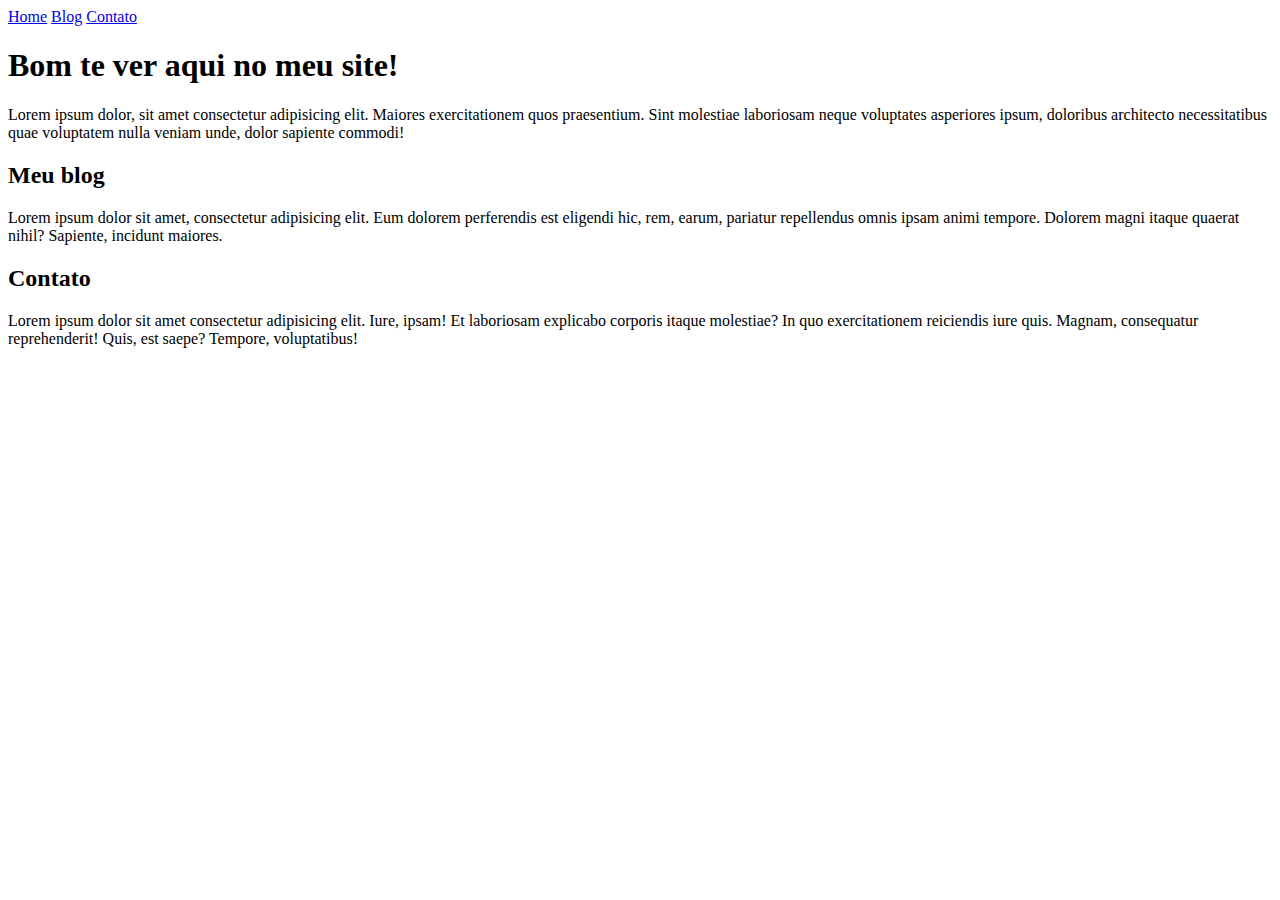
<file: index.html>
<!DOCTYPE html>
<html lang="pt-br">
<head>
    <meta charset="UTF-8">
    <meta name="viewport" content="device=width-device, initial-scale=1.0">
    <title>Site basico</title>
</head>
<body>
    <header>
        <nav>
            <a href="#home">Home</a>
            <a href="#blog">Blog</a>
            <a href="#contato">Contato</a>
        </nav>
    </header>
    <main>
        <section id="home">
            <h1>Bom te ver aqui no meu site!</h1>
            <p>
                Lorem ipsum dolor, sit amet consectetur adipisicing elit. Maiores exercitationem quos praesentium. Sint molestiae laboriosam neque voluptates asperiores ipsum, doloribus architecto necessitatibus quae voluptatem nulla veniam unde, dolor sapiente commodi!
            </p>
        </section>
        <section id="blog">
            <h2>Meu blog</h2>
            <p>
                Lorem ipsum dolor sit amet, consectetur adipisicing elit. Eum dolorem perferendis est eligendi hic, rem, earum, pariatur repellendus omnis ipsam animi tempore. Dolorem magni itaque quaerat nihil? Sapiente, incidunt maiores.
            </p>
        </section>
        <section id="contato">
            <h2>Contato</h2>
            <p>
                Lorem ipsum dolor sit amet consectetur adipisicing elit. Iure, ipsam! Et laboriosam explicabo corporis itaque molestiae? In quo exercitationem reiciendis iure quis. Magnam, consequatur reprehenderit! Quis, est saepe? Tempore, voluptatibus!
            </p>
        </section>
    </main>
</body>
</html>
</file>
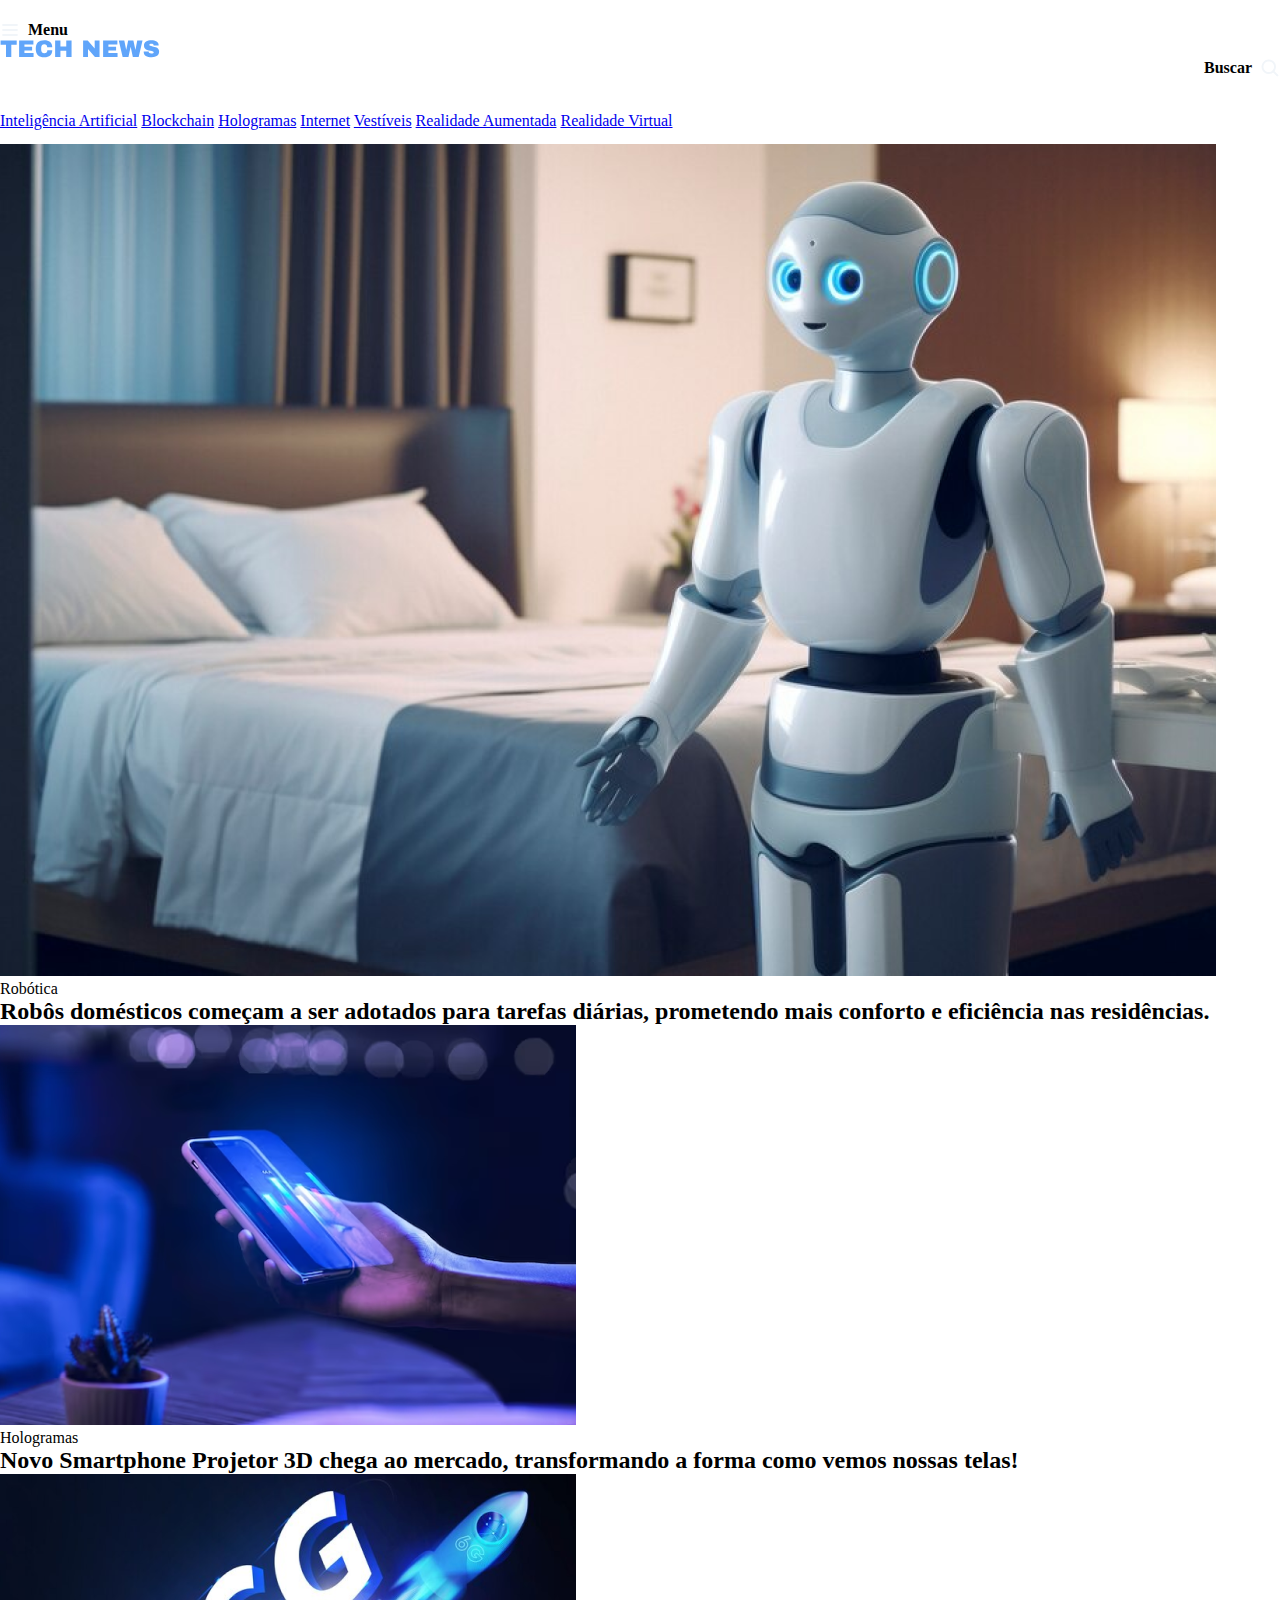
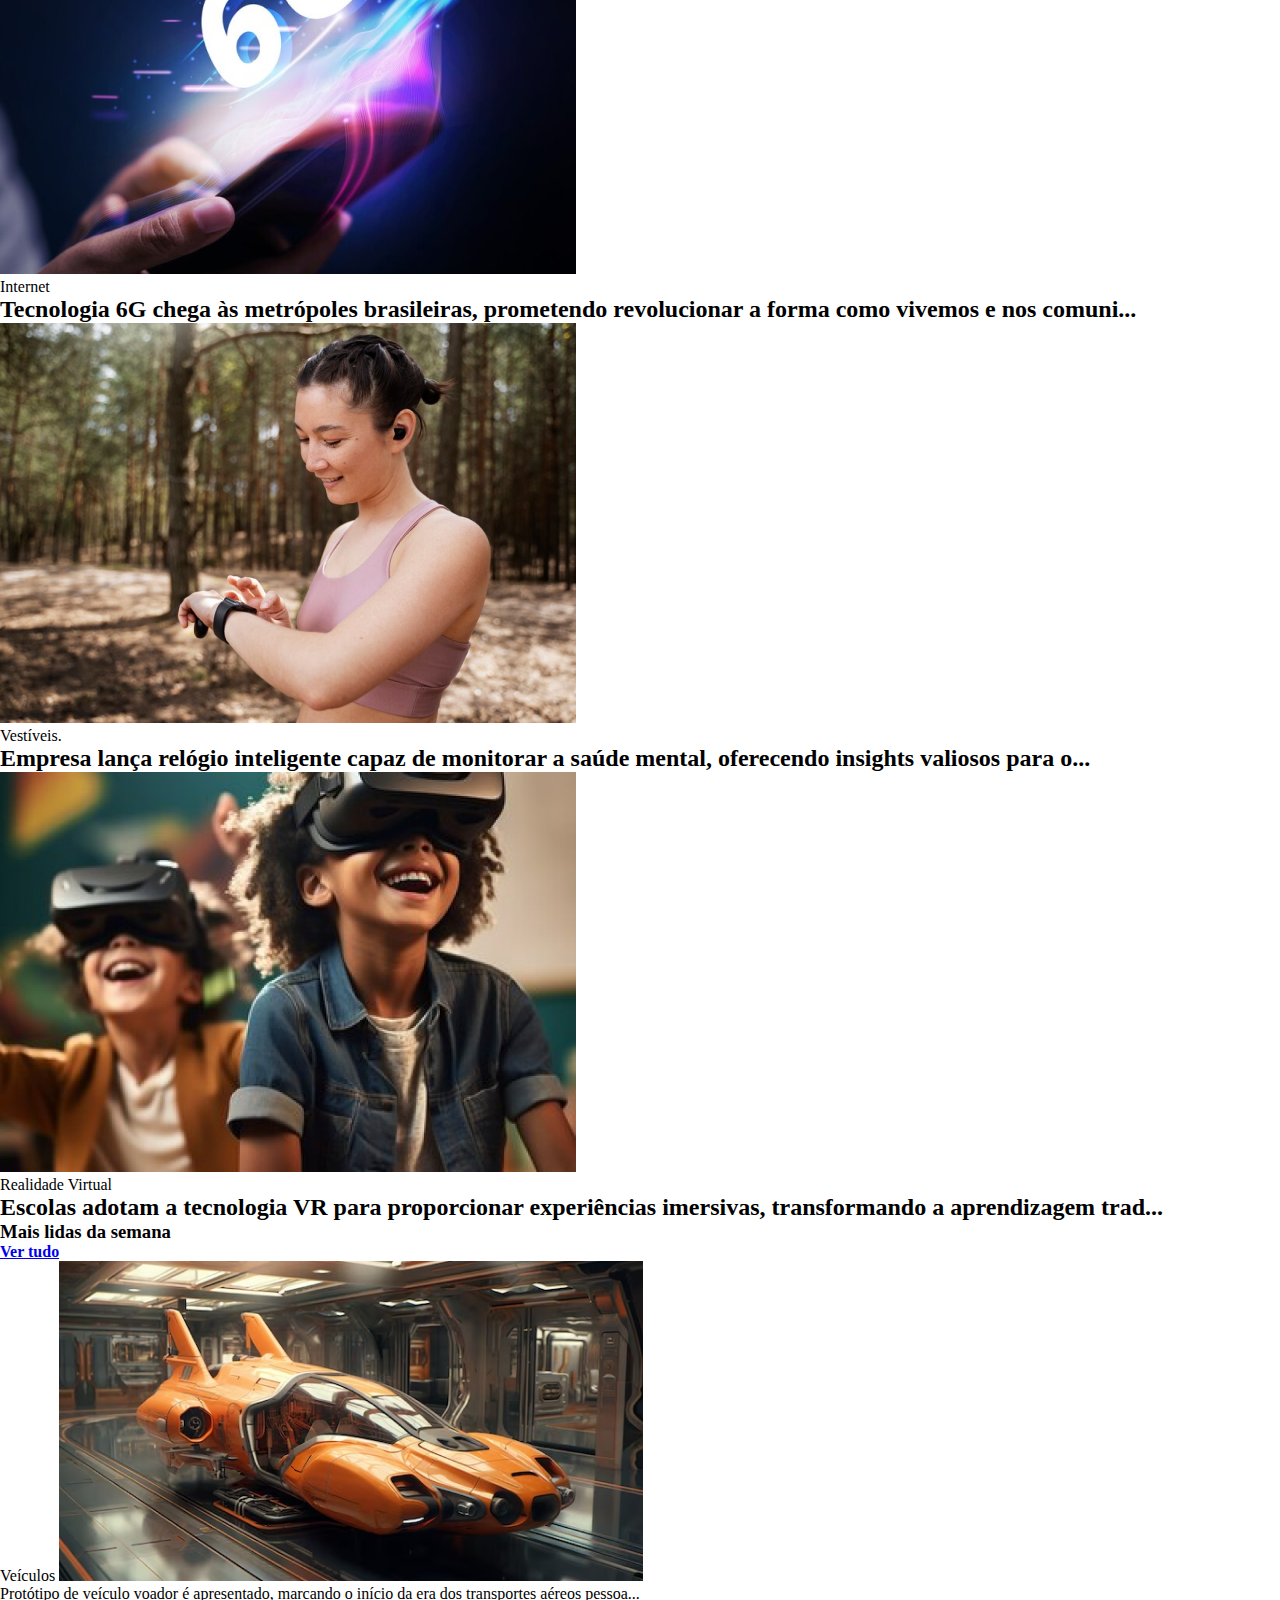
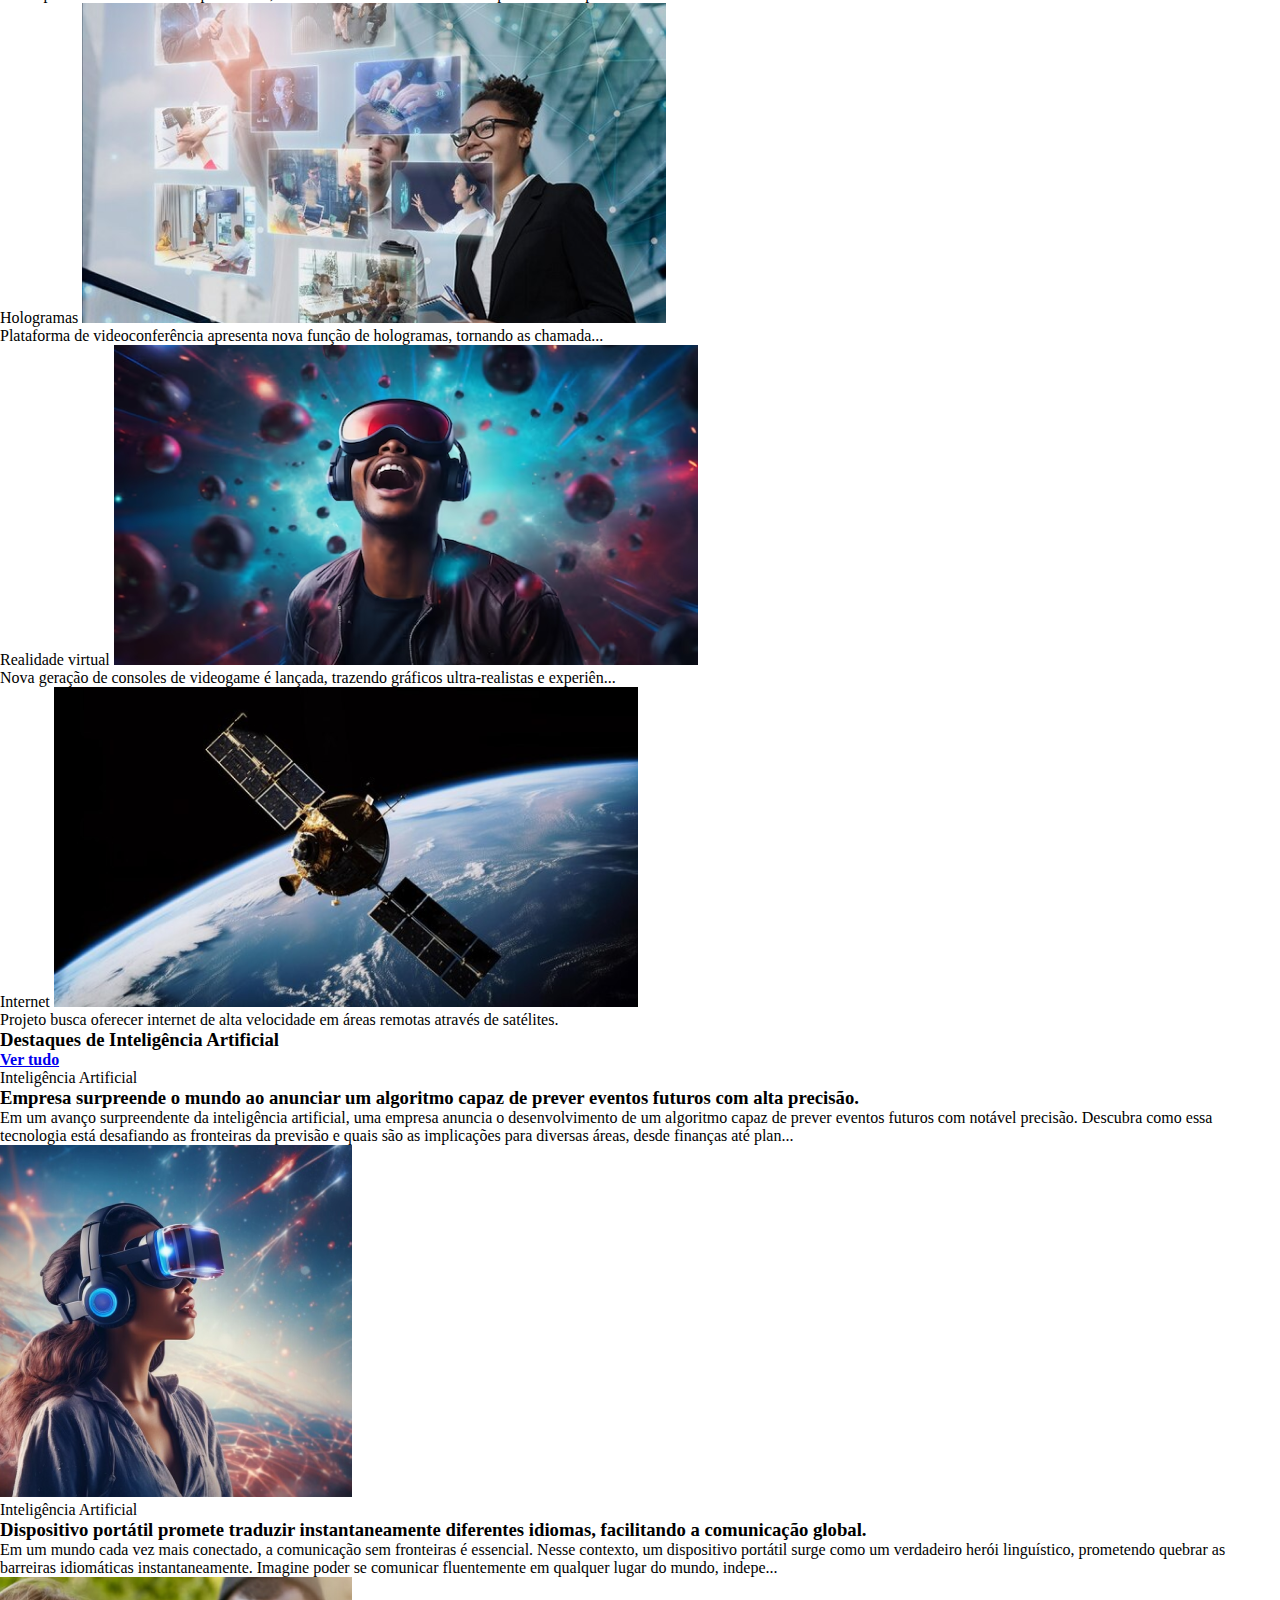
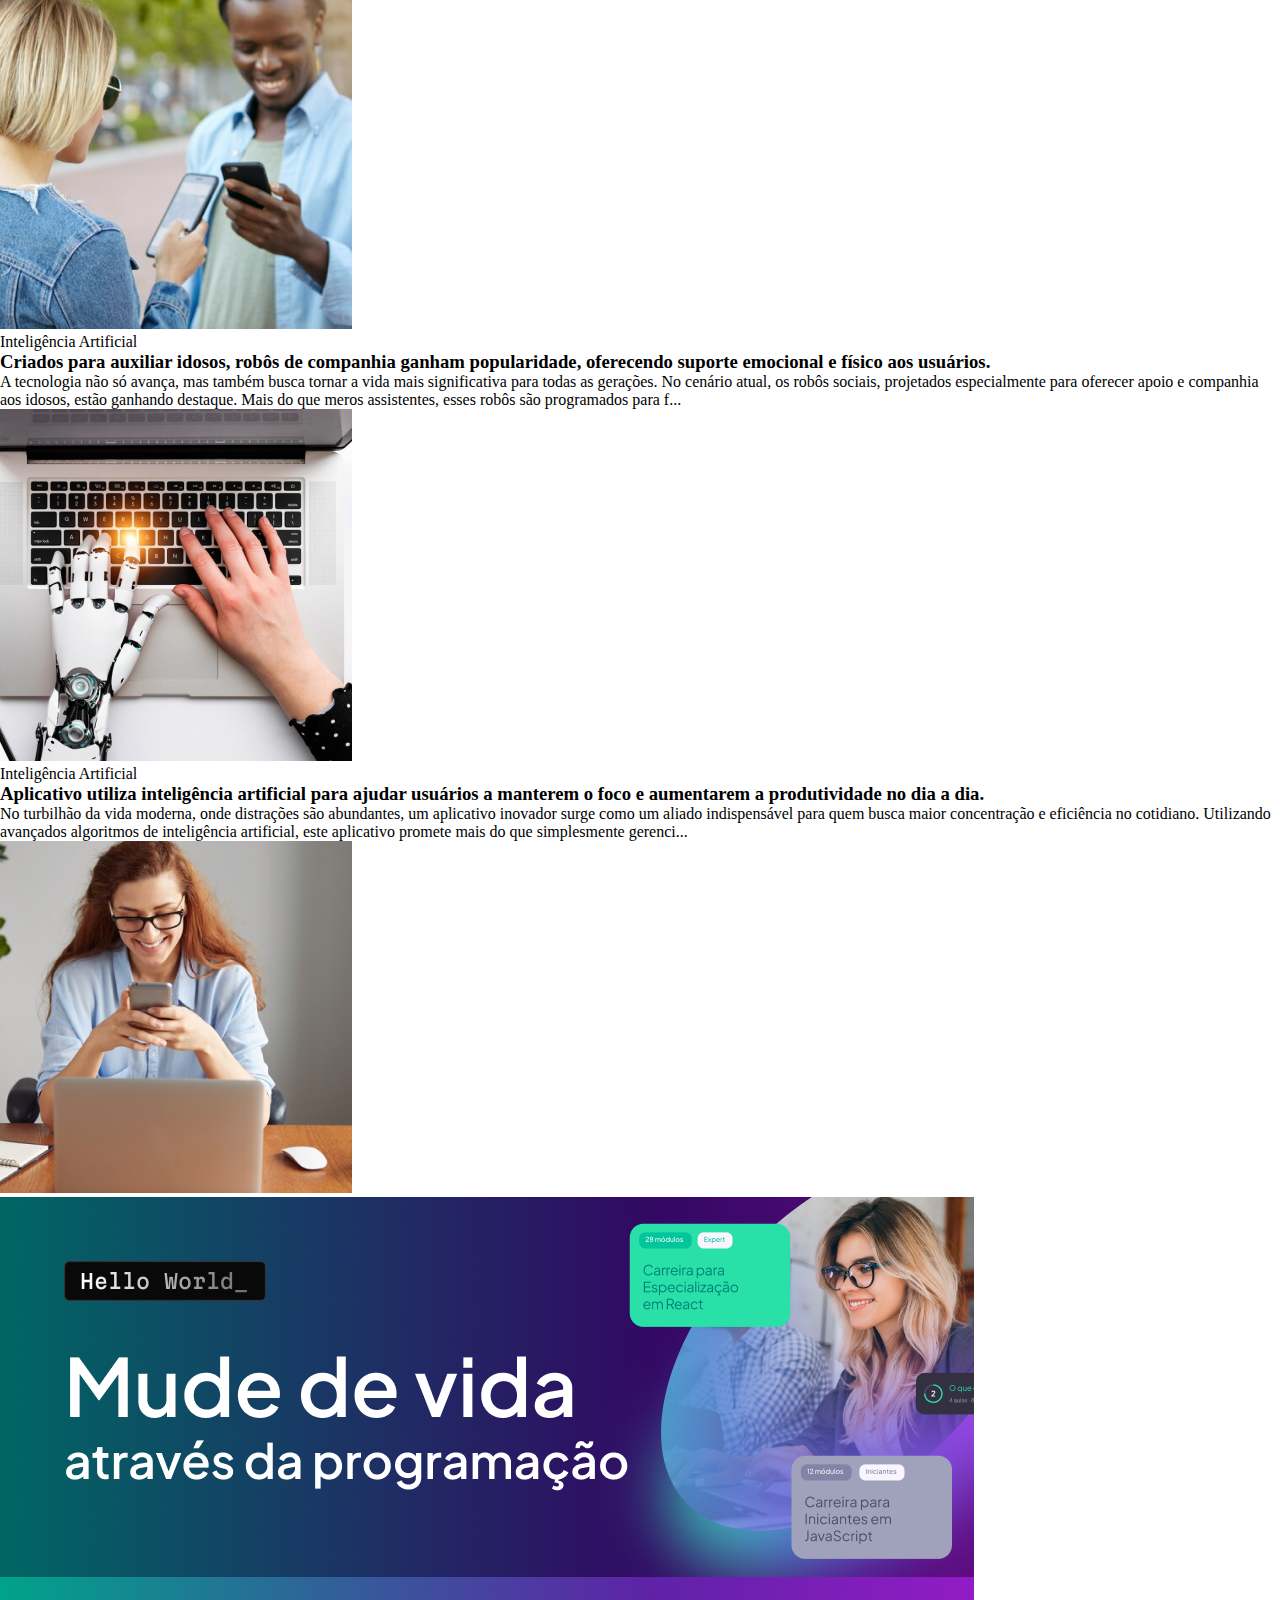
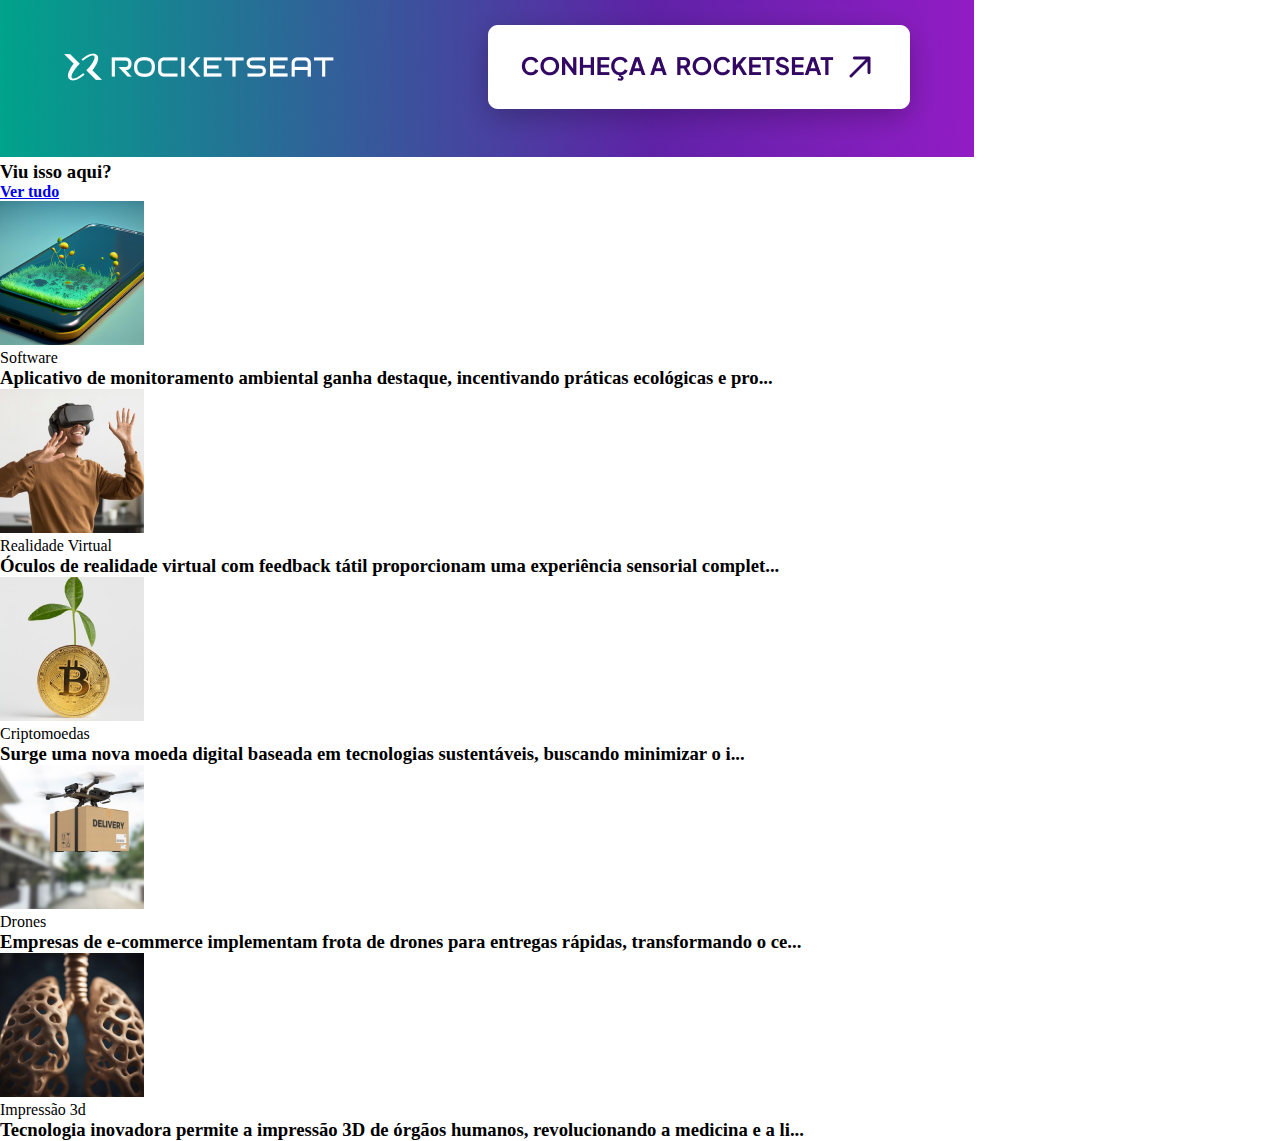
<file: projeto-portal-noticias/index.html>
<!DOCTYPE html>
<html lang="pt-br">
<head>
  <link rel="preconnect" href="https://fonts.googleapis.com">
  <link rel="preconnect" href="https://fonts.gstatic.com" crossorigin>
  <meta charset="UTF-8">
  <meta name="viewport" content="width=device-width, initial-scale=1.0">
  <title>Portal de noticias</title>
  <link rel="stylesheet" href="styles/index.css">
  <link href="https://fonts.googleapis.com/css2?family=Archivo:ital,wght@0,100..900;1,100..900&display=swap" rel="stylesheet">
</head>
<body>
  <header class="container">
    <nav id="primary" class="grid grid-flow-column">
      <div>
        <img src="assets/icons/List.svg" alt="Menu">
        <strong>Menu</strong>
      </div>
      <div>
        <img src="assets/Logo Tech News.svg" alt="Logo da Tech News">
      </div>
      <div>
        <strong>Buscar</strong>
        <img src="assets/icons/MagnifyingGlass.svg" alt="Buscar">
      </div>
    </nav>

    <nav id="secondary" class="grid grid-flow-column">
      <a href="#">Inteligência Artificial</a>
      <a href="#">Blockchain</a>
      <a href="#">Hologramas</a>
      <a href="#">Internet</a>
      <a href="#">Vestíveis</a>
      <a href="#">Realidade Aumentada</a>
      <a href="#">Realidade  Virtual</a>
    </nav>
  </header>

  <main class="container grid">
    <section id="featured" class="grid grid-flow-column gap-16">
      <figure class="card">
        <img src="assets/image/Image 01.png" alt="Imagem de um robo">

        <figcaption>
          <span class="content-tag">Robótica</span>
          <h2 class="text-2xl">
            Robôs domésticos começam a ser adotados para tarefas diárias, prometendo mais conforto e eficiência nas residências.
          </h2>
        </figcaption>
      </figure>
      
      <div class="grid grid-cols-2 gap-16">
        <figure class="card">
          <img src="assets/image/Image 02.png" alt="Novo Smartphone Projetor 3D chega ao mercado, transformando a forma como vemos nossas telas!">

          <figcaption>
            <span class="content-tag">Hologramas</span>
            <h2 class="text-lg">
              Novo Smartphone Projetor 3D chega ao mercado, transformando a forma como vemos nossas telas!
            </h2>
          </figcaption>

        </figure>
        <figure class="card">
          <img src="assets/image/Image 03.png" alt="Tecnologia 6G chega às metrópoles brasileiras, prometendo revolucionar a forma como vivemos e nos comunicamos.">

          <figcaption>
            <span class="content-tag">Internet</span>
            <h2 class="text-lg">
              Tecnologia 6G chega às metrópoles brasileiras, prometendo revolucionar a forma como vivemos e nos comuni...
            </h2>
          </figcaption>

        </figure>
        <figure class="card">
          <img src="assets/image/Image 04.png" alt="Empresa lança relógio inteligente capaz de monitorar a saúde mental, oferecendo insights valiosos para o bem-estar pessoal.">

          <figcaption>
            <span class="content-tag">Vestíveis.</span>
            <h2 class="text-lg">
              Empresa lança relógio inteligente capaz de monitorar a saúde mental, oferecendo insights valiosos para o...
            </h2>
          </figcaption>

        </figure>
        <figure class="card">
          <img src="assets/image/Image 05.png" alt="Escolas adotam a tecnologia VR para proporcionar experiências imersivas, transformando a aprendizagem tradicional.">

          <figcaption>
            <span class="content-tag">Realidade Virtual</span>
            <h2 class="text-lg">
              Escolas adotam a tecnologia VR para proporcionar experiências imersivas, transformando a aprendizagem trad...
            </h2>
          </figcaption>

        </figure>
      </div>
    </section>

    <section id="weekly">
      <header class="grid grid-flow-column">
        <h3>Mais lidas da semana</h3>
        <a href="#" class="grid grid-flow-column">
          <strong>Ver tudo</strong>
          <span></span>
        </a>
      </header>

      <div class="grid gap-16">
        <figure>
          <span class="content-tag">Veículos</span>
          <img src="assets/image/Image 06.png" alt="">
          <p>
            Protótipo de veículo voador é apresentado, marcando o início da era dos transportes aéreos pessoa...
          </p>
        </figure>
        <figure>
          <span class="content-tag">Hologramas</span>
          <img src="assets/image/Image 07.png" alt="">
          <p>
            Plataforma de videoconferência apresenta nova função de hologramas, tornando as chamada...
          </p>
        </figure>
        <figure>
          <span class="content-tag">Realidade virtual</span>
          <img src="assets/image/Image 08.png" alt="">
          <p>
            Nova geração de consoles de videogame é lançada, trazendo gráficos ultra-realistas e experiên...
          </p>
        </figure>
        <figure>
          <span class="content-tag">Internet</span>
          <img src="assets/image/Image 09.png" alt="">
          <p>
            Projeto busca oferecer internet de alta velocidade em áreas remotas através de satélites.
          </p>
        </figure>
      </div>
    </section>

    <section id="ai">
      <header class="grid grid-flow-column">
        <h3>Destaques de Inteligência Artificial</h3>
        <a href="#" class="gri grid-flow-column">
          <strong>Ver tudo</strong>
          <span></span>
        </a>
      </header>

      <div class="grid gap-32">

        <article class="grid grid-flow-column gap-16">
          <div>
            <span class="content-tag">Inteligência Artificial</span>
            <h3 class="text-xl">
              Empresa surpreende o mundo ao anunciar um algoritmo capaz de prever eventos futuros com alta precisão.
            </h3>
            <p class="text-sm">
              Em um avanço surpreendente da inteligência artificial, uma empresa anuncia o desenvolvimento de um algoritmo capaz de prever eventos futuros com notável precisão. Descubra como essa tecnologia está desafiando as fronteiras da previsão e quais são as implicações para diversas áreas, desde finanças até plan...
            </p>
          </div>
          <div>
            <img src="assets/image/Image 10.png" alt="">
          </div>
        </article>

        <article class="grid grid-flow-column gap-16">
          <div>
            <span class="content-tag">Inteligência Artificial</span>
            <h3 class="text-xl">
              Dispositivo portátil promete traduzir instantaneamente diferentes idiomas, facilitando a comunicação global.
            </h3>
            <p class="text-sm">
              Em um mundo cada vez mais conectado, a comunicação sem fronteiras é essencial. Nesse contexto, um dispositivo portátil surge como um verdadeiro herói linguístico, prometendo quebrar as barreiras idiomáticas instantaneamente. Imagine poder se comunicar fluentemente em qualquer lugar do mundo, indepe...
            </p>
          </div>
          <div>
            <img src="assets/image/Image 11.png" alt="">
          </div>
        </article>

        <article class="grid grid-flow-column gap-16">
          <div>
            <span class="content-tag">Inteligência Artificial</span>
            <h3 class="text-xl">
              Criados para auxiliar idosos, robôs de companhia ganham popularidade, oferecendo suporte emocional e físico aos usuários.
            </h3>
            <p class="text-sm">
              A tecnologia não só avança, mas também busca tornar a vida mais significativa para todas as gerações. No cenário atual, os robôs sociais, projetados especialmente para oferecer apoio e companhia aos idosos, estão ganhando destaque. Mais do que meros assistentes, esses robôs são programados para f...
            </p>
          </div>
          <div>
            <img src="assets/image/Image 12.png" alt="">
          </div>
        </article>

        <article class="grid grid-flow-column gap-16">
          <div>
            <span class="content-tag">Inteligência Artificial</span>
            <h3 class="text-xl">
              Aplicativo utiliza inteligência artificial para ajudar usuários a manterem o foco e aumentarem a produtividade no dia a dia.
            </h3>
            <p class="text-sm">
              No turbilhão da vida moderna, onde distrações são abundantes, um aplicativo inovador surge como um aliado indispensável para quem busca maior concentração e eficiência no cotidiano. Utilizando avançados algoritmos de inteligência artificial, este aplicativo promete mais do que simplesmente gerenci...
            </p>
          </div>
          <div>
            <img src="assets/image/Image 13.png" alt="">
          </div>
        </article>

      </div>
    </section>
    <aside>
      <div id="ads">
        <img src="assets/image/Ads.png" alt="Anuncio">
      </div>

      <section id="more">
        <header class="grid grid-flow-column">
          <h3>Viu isso aqui?</h3>
          <a href="#" class="gri grid-flow-column">
            <strong>Ver tudo</strong>
            <span></span>
          </a>
        </header>

        <div class="grid gap-32">

          <article class="grid grid-flow-column gap-16">
            <div>
              <img src="assets/image/Image 14.png" alt="">
            </div>
            <div>
              <span class="content-tag">Software</span>
              <h3 class="text-xl">
                Aplicativo de monitoramento ambiental ganha destaque, incentivando práticas ecológicas e pro...
              </h3>
            </div>
          </article>

          <article class="grid grid-flow-column gap-16">
            <div>
              <img src="assets/image/Image 15.png" alt="">
            </div>
            <div>
              <span class="content-tag">Realidade Virtual</span>
              <h3 class="text-xl">
                Óculos de realidade virtual com feedback tátil proporcionam uma experiência sensorial complet...
              </h3>
            </div>
          </article>

          <article class="grid grid-flow-column gap-16">
            <div>
              <img src="assets/image/Image 16.png" alt="">
            </div>
            <div>
              <span class="content-tag">Criptomoedas</span>
              <h3 class="text-xl">
                Surge uma nova moeda digital baseada em tecnologias sustentáveis, buscando minimizar o i...
              </h3>
            </div>
          </article>

          <article class="grid grid-flow-column gap-16">
            <div>
              <img src="assets/image/Image 17.png" alt="">
            </div>
            <div>
              <span class="content-tag">Drones</span>
              <h3 class="text-xl">
                Empresas de e-commerce implementam frota de drones para entregas rápidas, transformando o ce...
              </h3>
            </div>
          </article>

          <article class="grid grid-flow-column gap-16">
            <div>
              <img src="assets/image/Image 18.png" alt="">
            </div>
            <div>
              <span class="content-tag">Impressão 3d</span>
              <h3 class="text-xl">
                Tecnologia inovadora permite a impressão 3D de órgãos humanos, revolucionando a medicina e a li...
            </div>
          </article>
        </div>
      </section>
    </aside>
  </main>
</body>
</html>
</file>
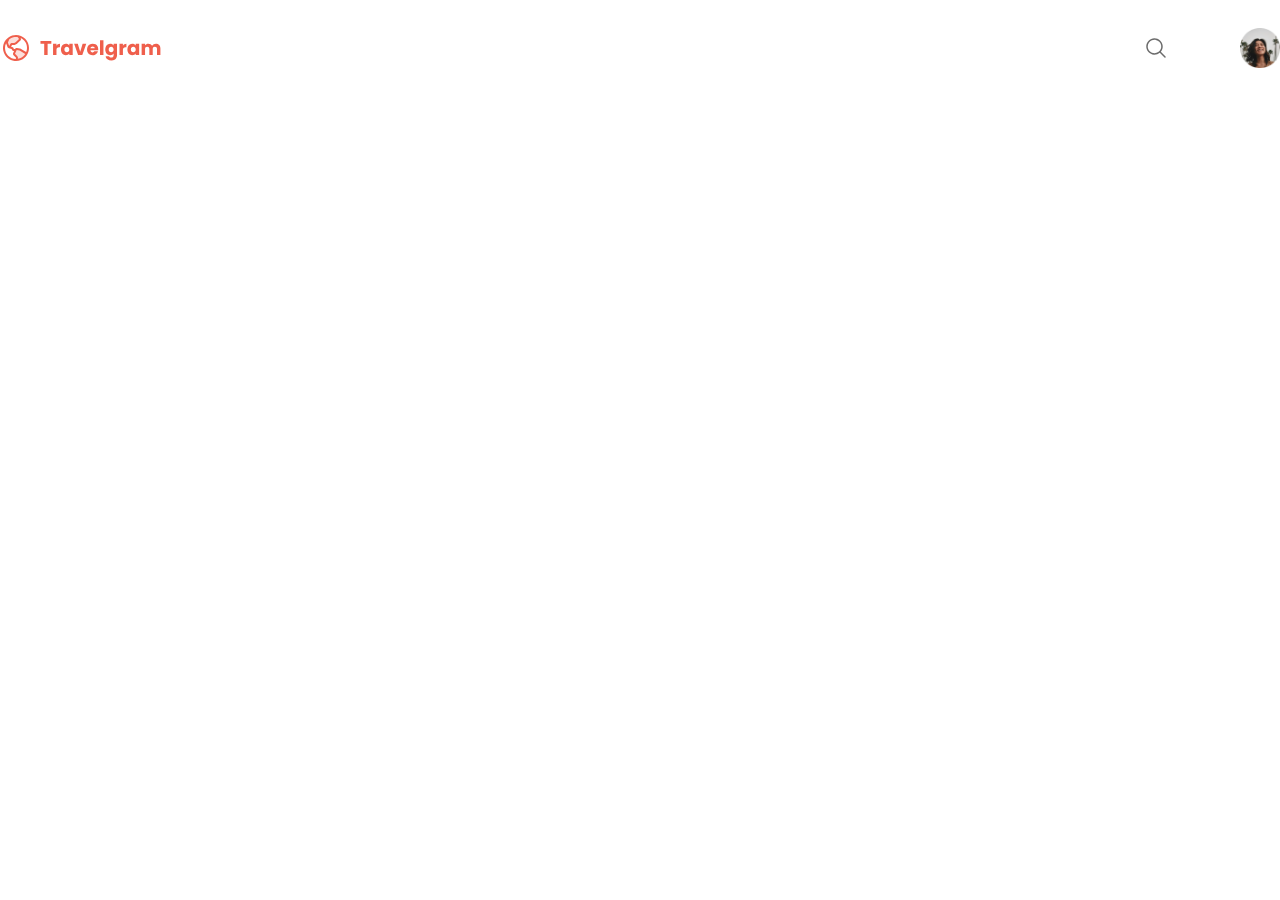
<file: projeto-travel-gram/index.html>
<!DOCTYPE html>
<html lang="-pt-br">
<head>
  <link rel="preconnect" href="https://fonts.googleapis.com">
  <link rel="preconnect" href="https://fonts.gstatic.com" crossorigin>
  <meta charset="UTF-8">
  <meta name="viewport" content="width=device-width, initial-scale=1.0">
  <title>Travelgram | Perfil de viagens</title>
  <link rel="stylesheet" href="styles/index.css">
  <link href="https://fonts.googleapis.com/css2?family=Poppins:wght@400;700&display=swap" rel="stylesheet">
</head>
<body>
  <nav>
    <a href="#" id="logo">
      <img src="assests/icons/Logo.svg" alt="Logomarca">
    </a>

    <ul id="primary-menu">
      <li>
        <a href="#">
          <img src="assests/icons/MagnifyingGlass.svg" alt="icone de lupa">
        </a>
      </li>
      <li>
        <a href="#">

      </a>
    </li>
      <li>
        <a href="#">

      </a>
    </li>
      <li>
        <a href="#">
          <img src="assests/images/Profile pic.png" alt="Imagem de Isabela Torres">
      </a>
    </li>
    </ul>
  </nav>
  <header>

  </header>
</body>
</html>
</file>
<file: projeto-portal-noticias/styles/index.css>
@import url(global.css);
@import url(header.css);
</file>
<file: projeto-travel-gram/styles/index.css>
@import url(global.css);
@import url(nav.css);
@import url(header.css);
</file>
